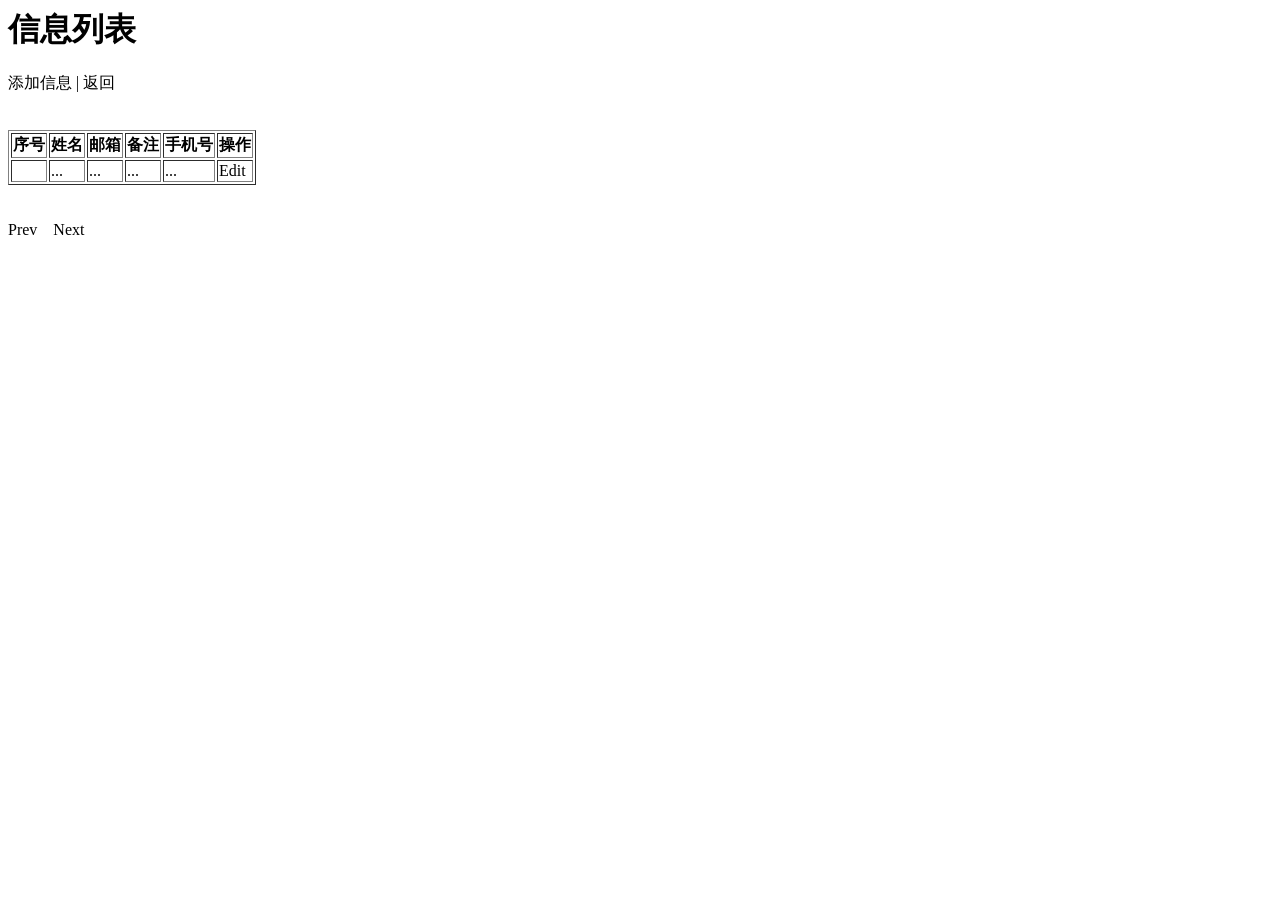
<file: java/learn6/src/main/resources/templates/list.html>
<html xmlns:th="http://www.thymeleaf.org">
<head>
    <meta charset="UTF-8"/>
    <title>列表</title>
</head>
<body>
<h1>信息列表</h1>

<div>
    <nobr>
        <a th:href="@{/add}">添加信息</a> |
        <a th:href="@{/}">返回</a>
    </nobr>
</div>
<br/><br/>
<div>
    <table border="1">
        <tr>
            <th>序号</th>
            <th>姓名</th>
            <th>邮箱</th>
            <th>备注</th>
            <th>手机号</th>
            <th>操作</th>
        </tr>
        <tr th:each="contact : ${contacts}">
            <td th:utext="${contact.id}">
            <td><a th:href="@{/contacts/{contactId}(contactId=${contact.id})}" th:utext="${contact.username}">...</a>
            </td>
            <td><a th:href="@{/contacts/{contactId}(contactId=${contact.id})}" th:utext="${contact.email}">...</a></td>
            <td th:utext="${contact.note}">...</td>
            <td th:utext="${contact.mobile}">...</td>
            <td><a th:href="@{/contacts/{contactId}/edit(contactId=${contact.id})}">Edit</a></td>
        </tr>
    </table>
</div>
<br/><br/>
<div>
    <nobr>
        <span th:if="${hasPrev}"><a th:href="@{/list?page={prev}(prev=${prev})}">Prev</a>&nbsp;&nbsp;&nbsp;</span>
        <span th:if="${hasNext}"><a th:href="@{/list?page={next}(next=${next})}">Next</a></span>
    </nobr>
</div>
</body>
</html>
</file>
